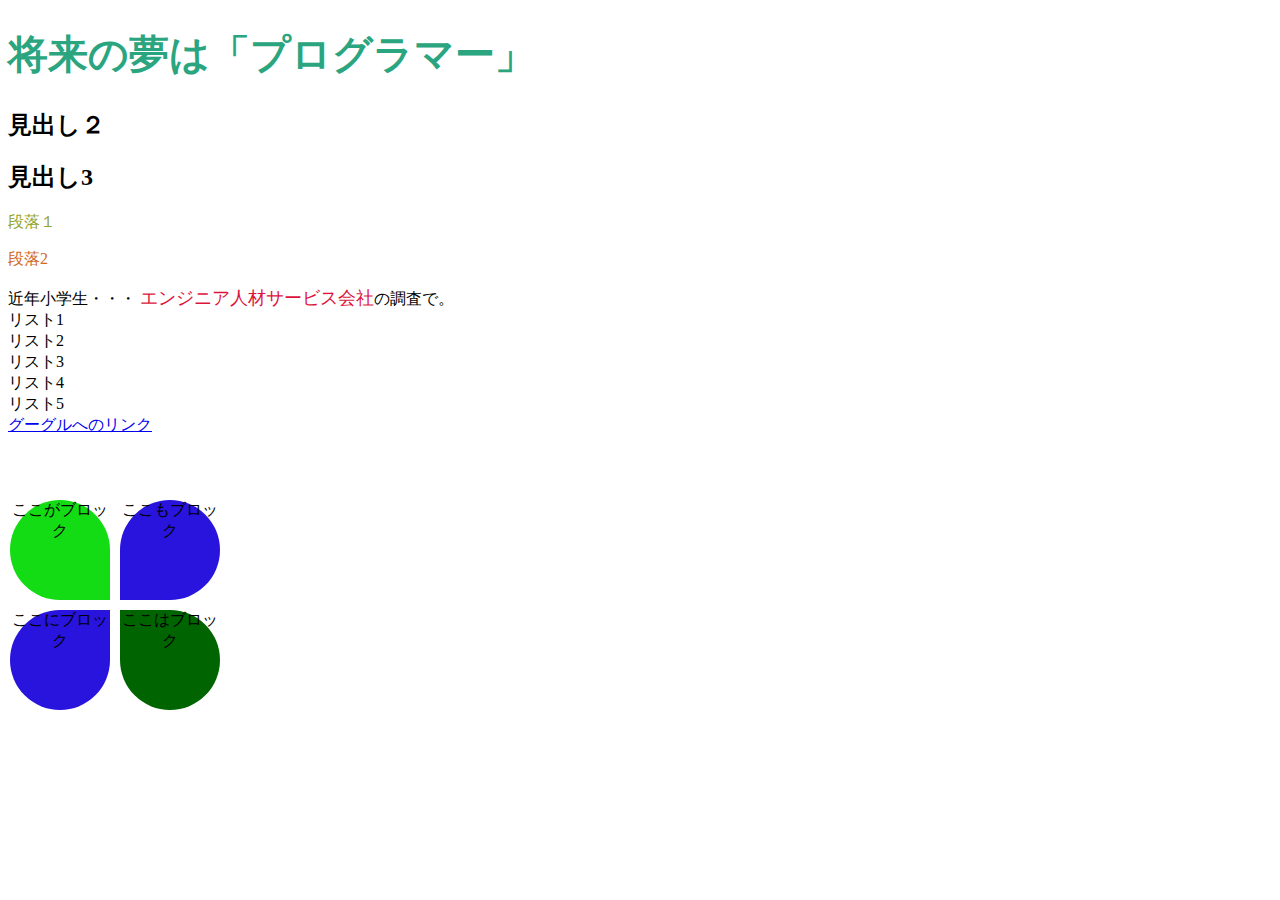
<file: index.html>
<!DOCTYPE html>
<html lang="ja">
<head>
    <meta charset="utf-8">
<meta name="viewport"content="wigth=device-width,initial-scale=1.0">
<meta http-equiv="X-UA-Compatible"content="ie=edge">
    <title>HTMLの練習</title>
    
    <link rel="stylesheet" type="text/css" href="css/index.css">
    
</head>
<body>
    <h1>
        将来の夢は「プログラマー」
    </h1>
    <h2>見出し２</h2>
    <h2>見出し3</h2>
    <p class="sub-title1">段落１</p>
    <p class="sub-title2">段落2</p>
    近年小学生・・・
    <span class="company">エンジニア人材サービス会社</span>の調査で。
    <ui>
        <li>リスト1</li>
        <li>リスト2</li>
        <li>リスト3</li>
        <li>リスト4</li>
        <li>リスト5</li>        
    </ui>
    <a href="https://www.google.co.jp">グーグルへのリンク</a>
    <div class="test1">ここがブロック</div>
    <div class="test2">ここもブロック</div>
    <div class="test3">ここはブロック</div>
    <div class="test4">ここにブロック</div>
</body>
</html>
</file>
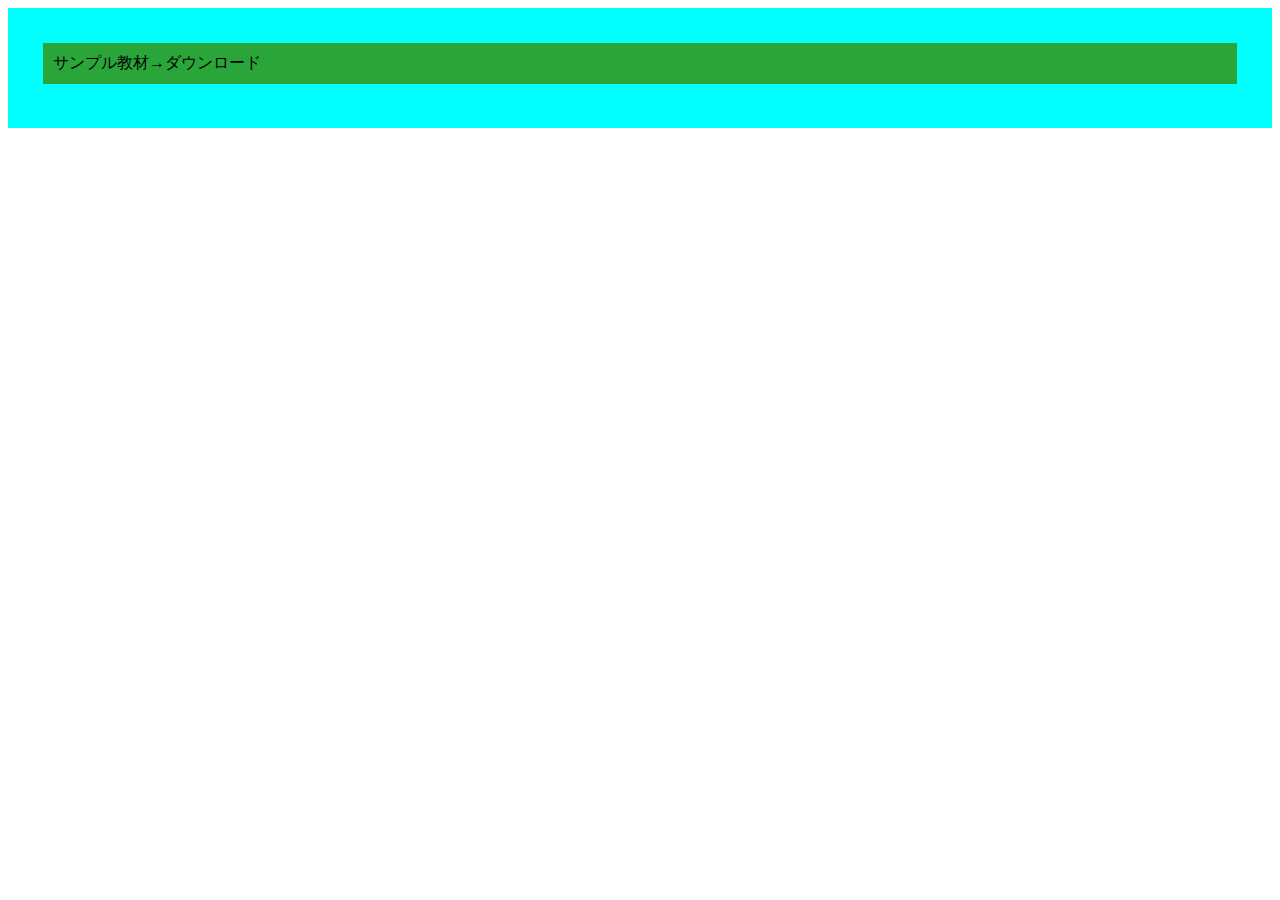
<file: boxmodel.html>
<!DOCTYPE html>
<html lang="ja">
<head>
    <meta charset="utf-8">
<meta name="viewport"content="wigth=device-width,initial-scale=1.0">
<title>ボックスモデル練習</title>
<style>
    div{background-color: aqua;
    height: 100px;
    width: auto;
    padding:10px;
    border: none;}
    p{background-color: rgb(42, 165, 58);
    padding: 10px;
    margin: 25px;}
    a{background-color: cadetblue;}
</style>
</head>
<body>
<div><p>サンプル教材→<a　href="#">ダウンロード</a></p></div>
</body>
</html>
</file>
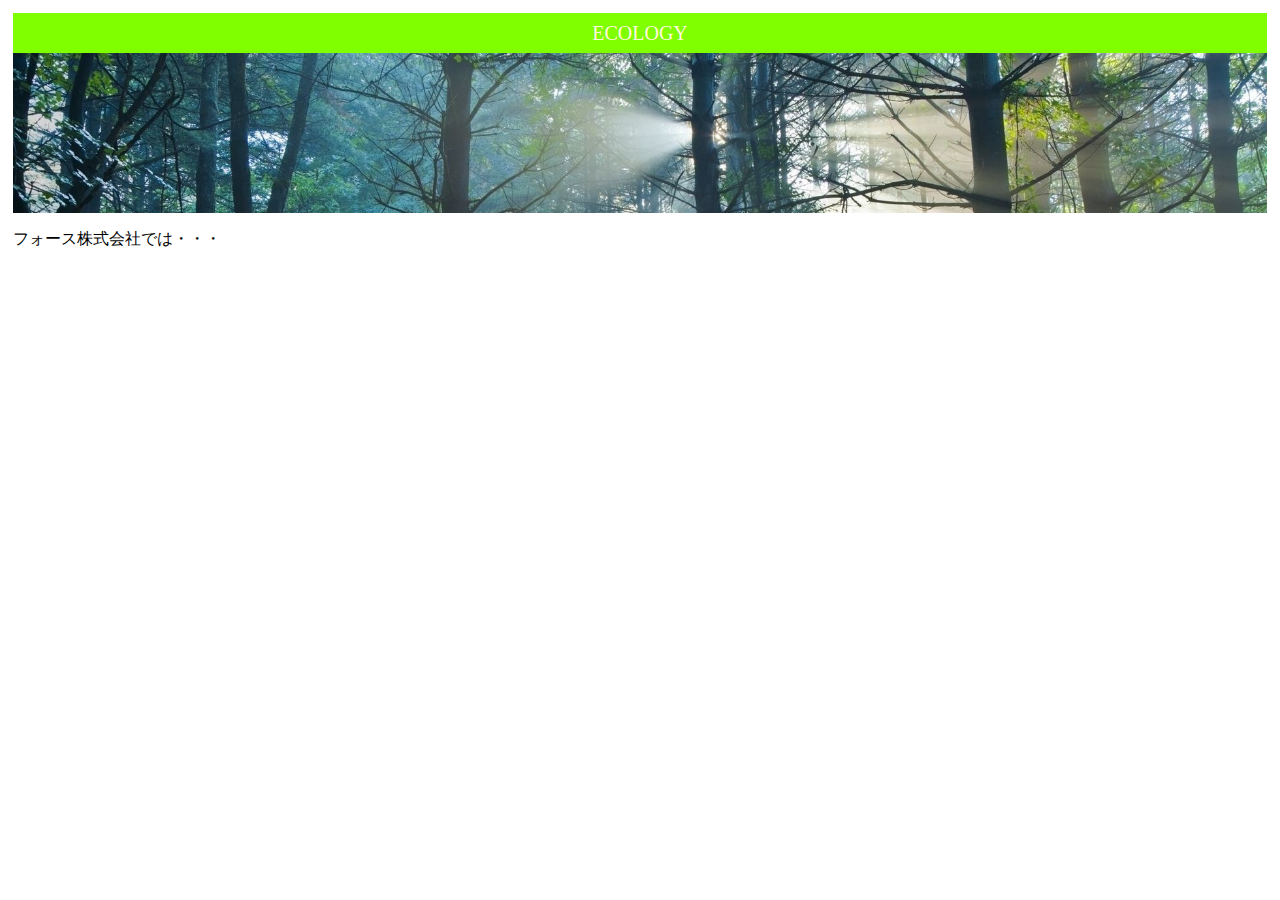
<file: boxmodel2.html>
<!DOCTYPE html>
<html lang="ja">
<head>
    <meta charset="utf-8">
<meta name="viewport"content="wigth=device-width,initial-scale=1.0">
<title>ボックスモデル練習2</title>
<style type="text/css">
body{padding: 5px;}
h1{margin:5px;}
div.header{background-image: url("img/sizen3.jpg");
    height:200px;
    width: auto;
    background-size: cover;
}
div.title{
    background-color: chartreuse;
    height: 40px;
    width: auto;
    line-height: 40px;
    font-size: 20px;
    color: cornsilk;
    display: flex;
    justify-content: center;
}
</style>
</head>
<body>
    <div class="header">
        <div class="title">
            ECOLOGY
        </div>
    </div>
    <p>フォース株式会社では・・・</p>
</body>
</html>
</file>
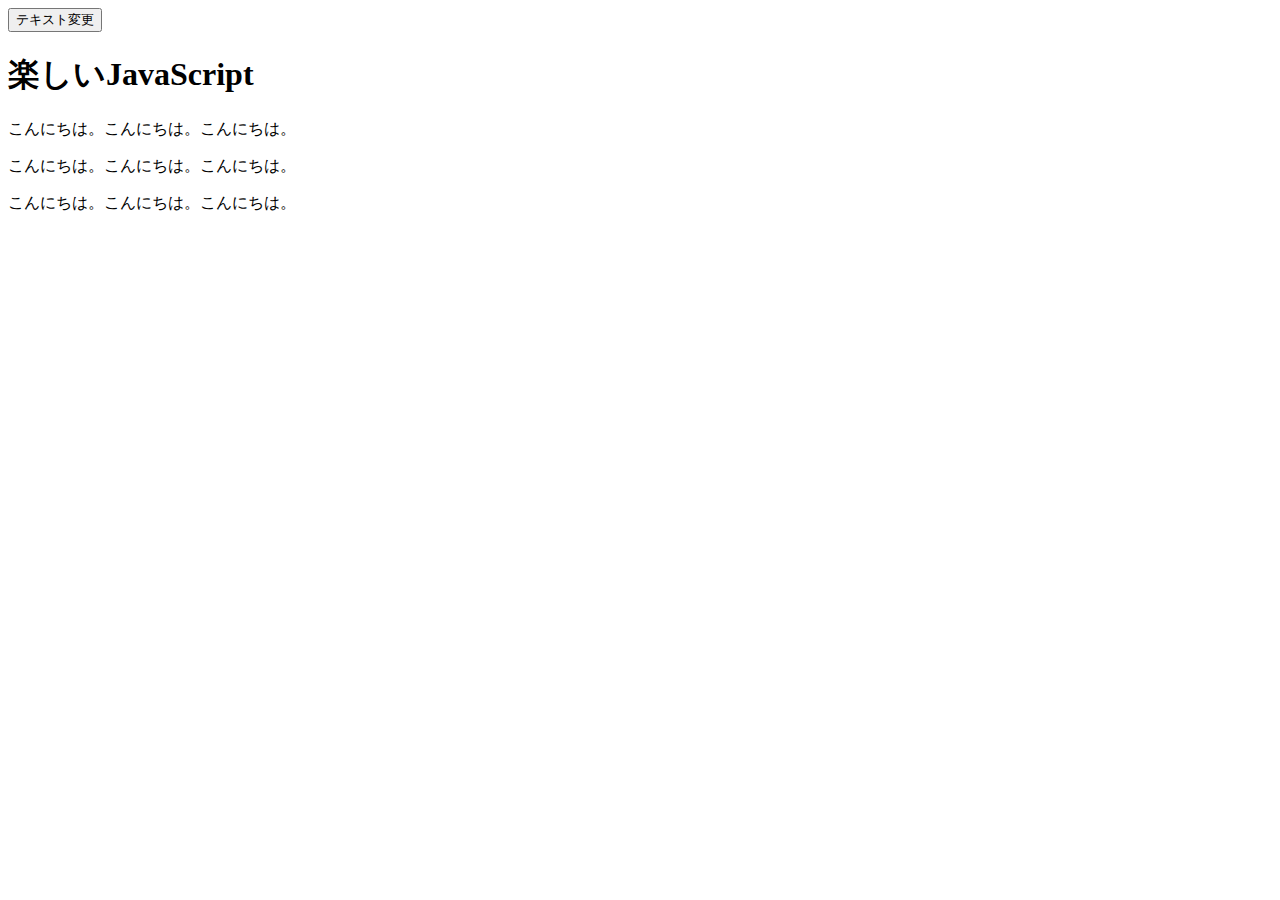
<file: dom.html>
<!DOCTYPE html>
<html lang="ja">
<head>
    <meta charset="UTF-8">
    <meta name="viewport"content="wigth=device-width,initial-scale=1.0">
    <title>DOM操作の基本</title>
</head>
<body>
    <button id="textChange">テキスト変更</button>
    <h1>楽しいJavaScript</h1>
    <p id ="target">こんにちは。こんにちは。こんにちは。</p>
    <p>こんにちは。こんにちは。こんにちは。</p>
    <p>こんにちは。こんにちは。こんにちは。</p>
<script>
    'use strict';
    // const textChange = () => {
        // document.querySelector('h1').textContent = "Changed!";
        // document.getElementByid('target').textContent = "Changed!!";
    // }
    // setTimeout(textChange,1000);

    document.getElementById('textChange').addEventListener('click',() => {
        document.getElementById('target').textContent = "Changed!";
    });
</script>
</body>
</html>
</file>
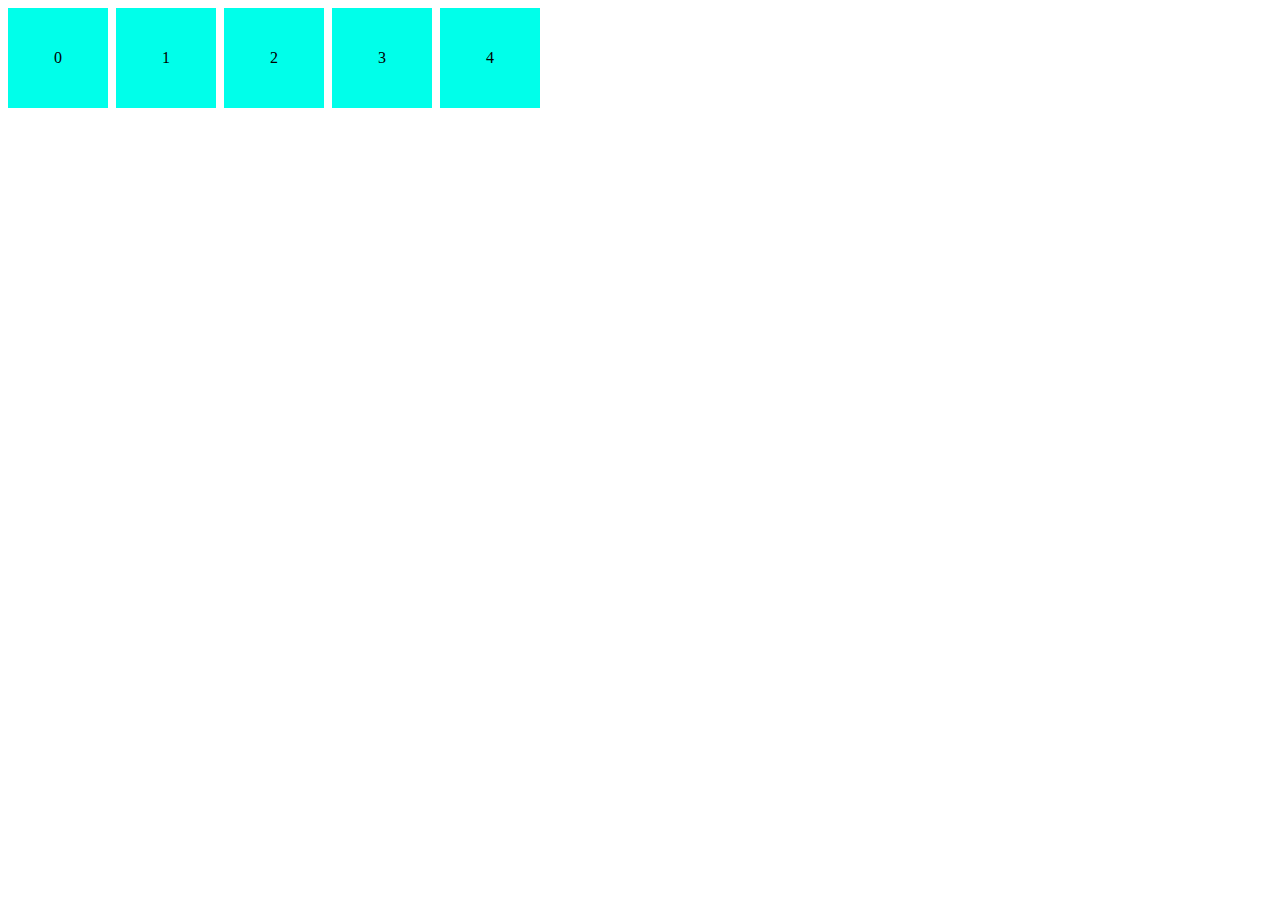
<file: game.html>
<!DOCTYPE html>
<html lang="ja">
<head>
    <meta charset="UTF-8">
    <meta name="viewport"content="wigth=device-width,initial-scale=1.0">
    <title>サンプルゲーム</title>
    <style type="text/css">
    body {
        display: flex;
        flex-wrap: wrap;
    }
    .box{
        width: 100px;
        height: 100px;
        background-color: rgb(0, 255, 234);
        margin: 0 8px 8px 0;
        cursor: pointer;
        transition: .8s;
        line-height: 100px;
        text-align: center;
        }
        .hit {
            border-radius: 50%;
            background-color: rgba(238, 27, 175, 0.897);
            transform: rotate(360deg);
        }
        .lose {
            transform: scale(0.9);
        }
        </style>
    </head>
    <body>
        <!-- <div class="box" id="target1"></div>
        <div class="box" id="target2"></div>
        <div class="box" id="target3"></div> -->
        <script>
            'use strict';
            const num = 5;
            const hit = Math.floor(Math.random() * num);

            for (let i = 0; i < num; i++) {
                const div = document.createElement('div');
                div.classList.add('box');
               div.textContent = i;

                div.addEventListener('click',() => {
                    if (i === hit) {
                        div.textContent = '当たり';
                        div.classList.add('hit');
                    } else {
                        div.textContent = 'はずれ';
                        div.classList.add('lose');
                    }
                });

                document.body.appendChild(div);
            }
            // const target1 = document.getElementById('target1');
            // const target2 = document.getElementById('target2');
            // const target3 = document.getElementById('target3');

            // target1.addEventListener('click',() => {
            //     target1.classList.toggle('circle')});

            //     target2.addEventListener('click',() => {
            //     target2.classList.toggle('circle')});

            //     target3.addEventListener('click',() => {
            //     target3.classList.toggle('circle')});
        </script>
    </body>
    </html>
</file>
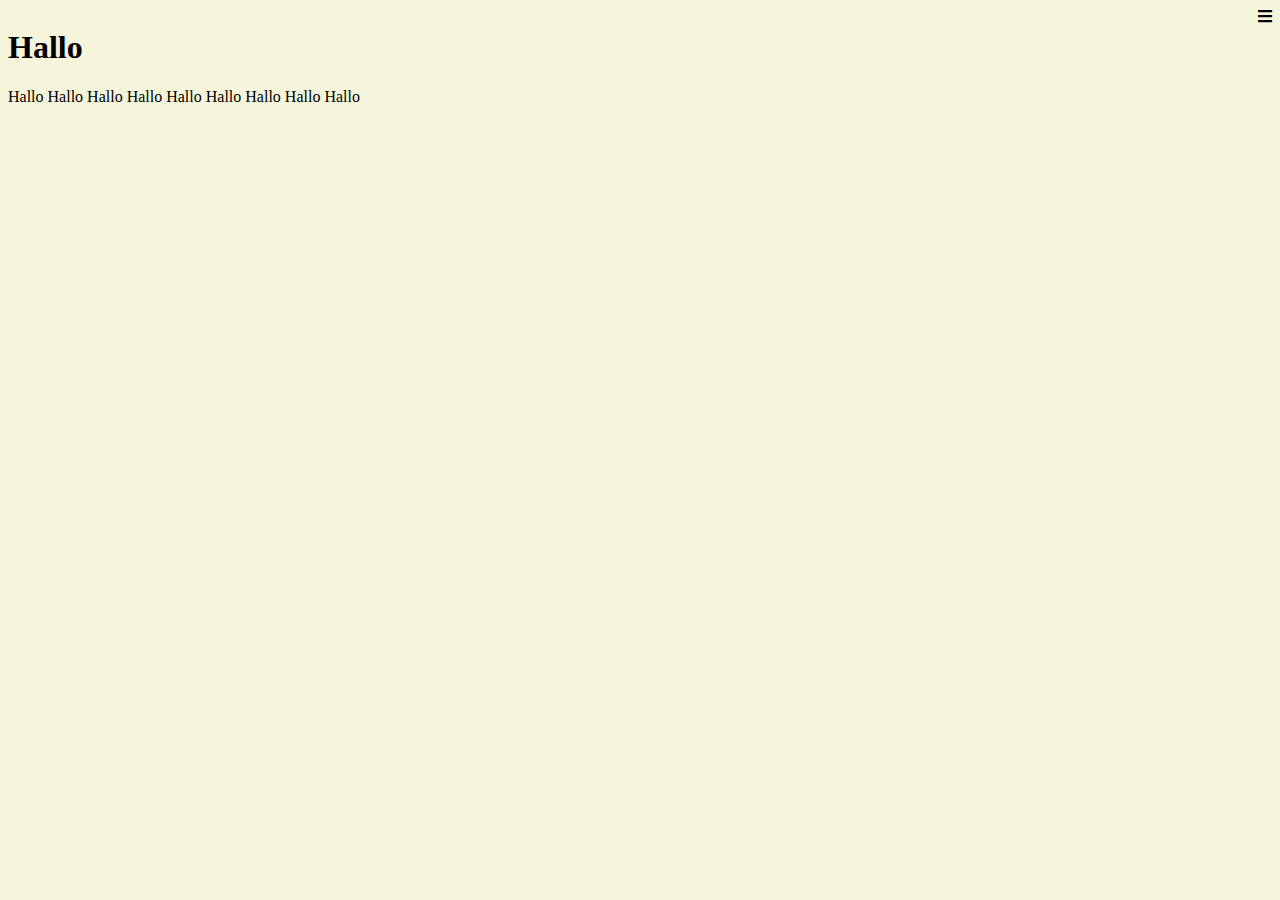
<file: humburger.html>
<!DOCTYPE html>
<html lang="ja">
<head>
    <meta charset="UTF-8">
    <meta name="viewport"content="wigth=device-width,initial-scale=1.0">
    <title>HumburgerMenu1</title>
    <link rel="stylesheet" href="https://cdnjs.cloudflare.com/ajax/libs/font-awesome/5.12.1/css/all.min.css">
    <style type="text/css">
    #body{padding: 0;
    margin: 0;
font-family: Verdana,Geneva,Tahoma,sans-serif;
}
    #main {
        background-color: beige;
        width: 100%;
        height: 100%;
        position: absolute;
        top: 0;
        left: 0;
        padding: 8px;
        z-index: 2;
        overflow: auto;
        box-sizing: border-box;
        transition: .4s;
    }
    #menu {
        background-color: chartreuse;
        color: cornflowerblue;
        position: absolute;
        top: 0;
        right: 0;
        padding: 8px;
        width: 180px;
        min-height:100%;
        z-index: 1;
        box-sizing: border-box;
    }
    #open {
            float: right;
            cursor: pointer;
            }
            #main.menu-open {
                left: -180px;
            }
        </style>
</head>
<body>
    <div id="menu">
        <u1>
            <li>Menu1</li>
            <li>Menu2</li>
            <li>Menu3</li>
            <li>Menu4</li>
            <li>Menu5</li>
        </u1>
    </div>
   <div id="main">
       <i class="fa fa-bars" id="open"></i>
       <h1>Hallo</h1>
    <p>Hallo Hallo Hallo Hallo Hallo Hallo Hallo Hallo Hallo
        </p>
    </div>
    <script>
        'use strict';

        const open = document.getElementById('open');
        const main = document.getElementById('main');

        open.addEventListener('click',() => {
            if (main.className === 'menu-open'){
                main.className = '';
            } else {
            main.className = 'menu-open';
            }
        });
    </script>
</body>
</html>
</file>
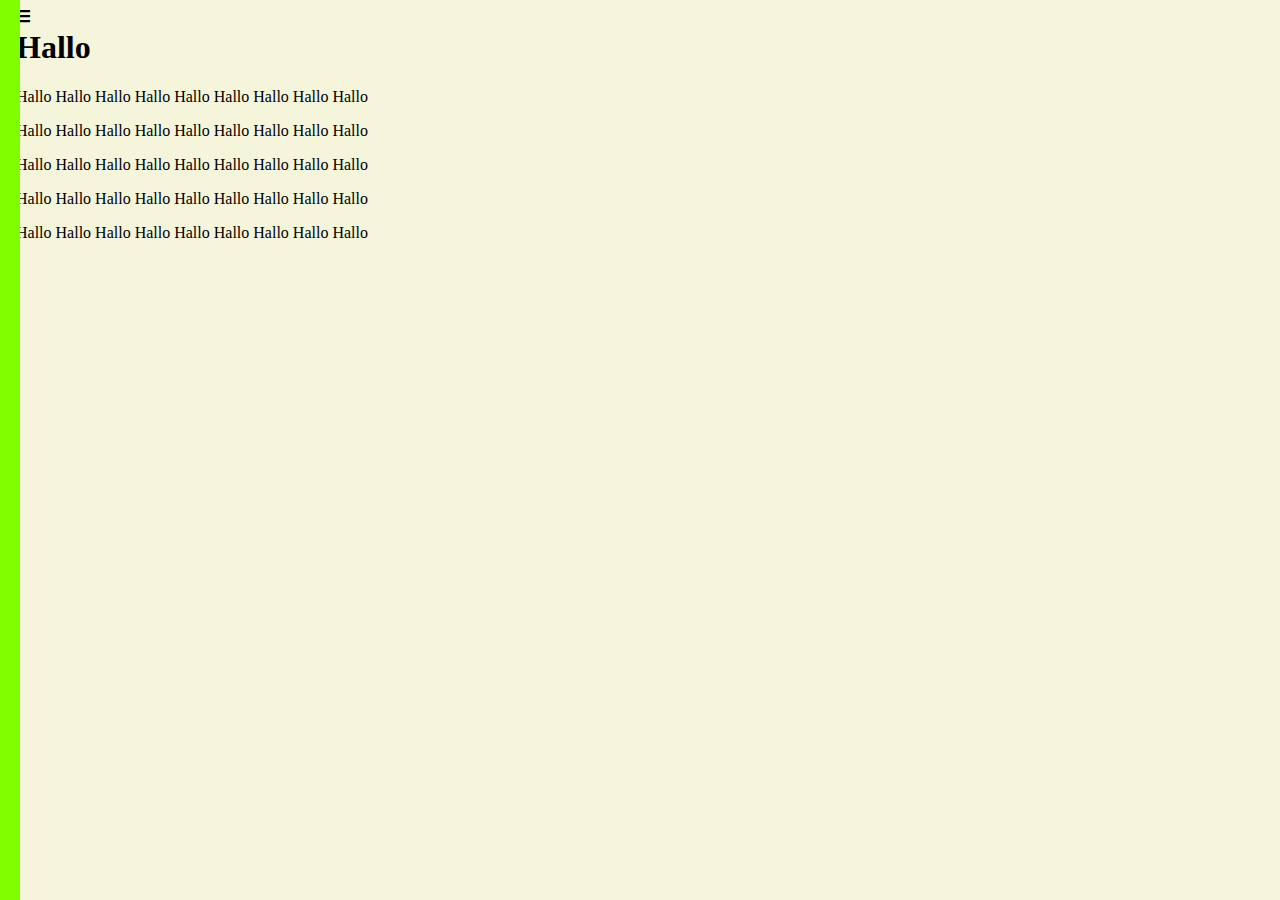
<file: humburger2.html>
<!DOCTYPE html>
<html lang="ja">
<head>
    <meta charset="UTF-8">
    <meta name="viewport"content="wigth=device-width,initial-scale=1.0">
    <title>HumburgerMenu2</title>
    <link rel="stylesheet" href="https://cdnjs.cloudflare.com/ajax/libs/font-awesome/5.12.1/css/all.min.css">
    <style type="text/css">
    #body{padding: 0;
    margin: 0;
font-family: Verdana,Geneva,Tahoma,sans-serif;
overflow-x: hidden;
}
    #main {
        background-color: beige;
        width: 100%;
        height: 100%;
        position: absolute;
        top: 0;
        left: 20;
        padding: 8px;
        margin-left: 0px;
        z-index: 1;
        overflow: auto;
        box-sizing: border-box;
    }
    #cover{
        background-color: black;
        opacity: .6;
        width: 100%;
        height: 100%;
        position: absolute;
        top: 0;
        left: 0;
        display: none;
        z-index: 2;
    }
    #menu {
        background-color: chartreuse;
        color: cornflowerblue;
        position: absolute;
        top: 0;
        left: -160px;
        padding: 8px;
        width: 180px;
        min-height:100%;
        z-index: 3;
        box-sizing: border-box;
        transition: .4s;
    }
    #open,#close {
            float: left;
            cursor: pointer;
            }
    #cover.menu-open {
            display: block;
            }
    #menu.menu-open{
        left: 0;
    }
        </style>
</head>
<body>
    <div id="menu">
        <i class="fa fa-times" id="close"></i>
        <u1>
            <li>Menu1</li>
            <li>Menu2</li>
            <li>Menu3</li>
            <li>Menu4</li>
            <li>Menu5</li>
        </u1>
    </div>
   <div id="main">
       <i class="fa fa-bars" id="open"></i>
       <h1>Hallo</h1>
    <p>Hallo Hallo Hallo Hallo Hallo Hallo Hallo Hallo Hallo</p>
    <p>Hallo Hallo Hallo Hallo Hallo Hallo Hallo Hallo Hallo</p>
    <p>Hallo Hallo Hallo Hallo Hallo Hallo Hallo Hallo Hallo</p>
    <p>Hallo Hallo Hallo Hallo Hallo Hallo Hallo Hallo Hallo</p>
    <p>Hallo Hallo Hallo Hallo Hallo Hallo Hallo Hallo Hallo</p>
    </div>
    <div id="cover"></div>
    <script>
        'use strict';

        // const open = document.getElementById('open');
        // const close = document.getElementById('close');
        
        const menu = document.getElementById('menu');
        const cover = document.getElementById('cover');

        open.addEventListener('mouseover',() => {
            menu.className = 'menu-open';
                cover.className = 'menu-open';
        });
        close.addEventListener('mouseleave',() =>{
            menu.className = '';
            cover.className = '';
        });
    </script>
</body>
</html>
</file>
<file: css/index.css>
p.sub-title1 {color: rgb(147, 165, 42);}
p.sub-title2{color: chocolate;}
.company{
    color: crimson;
    font-size: large;
}

div.test1{background-color: rgb(20, 220, 20);
width: 100px;
height: 100px;
text-align: center;
border-radius: 50% 50% 0% 50%;
position: absolute;
left: 10px;
top: 500px;
}
h1 {color: rgb(42, 165, 128);
    font-size: 30pt;}

div.test2{background-color: rgb(40, 20, 220);
    width: 100px;
    height: 100px;
    text-align: center;
    border-radius: 50% 50% 50% 0%;
position: absolute;
left: 120px;
top:500px}
div.test3{background-color: darkgreen;
    width: 100px;
    height: 100px;
    text-align: center;
    border-radius: 0% 50% 50% 50%;
    position: absolute;
    top:610px;
    left: 120px;
    
    
}
div.test4{background-color: rgb(40, 20, 220);
    width: 100px;
    height: 100px;
    text-align: center;
    border-radius: 50% 0% 50% 50%;
position: absolute;
top:610px;
left:10px}
</file>
